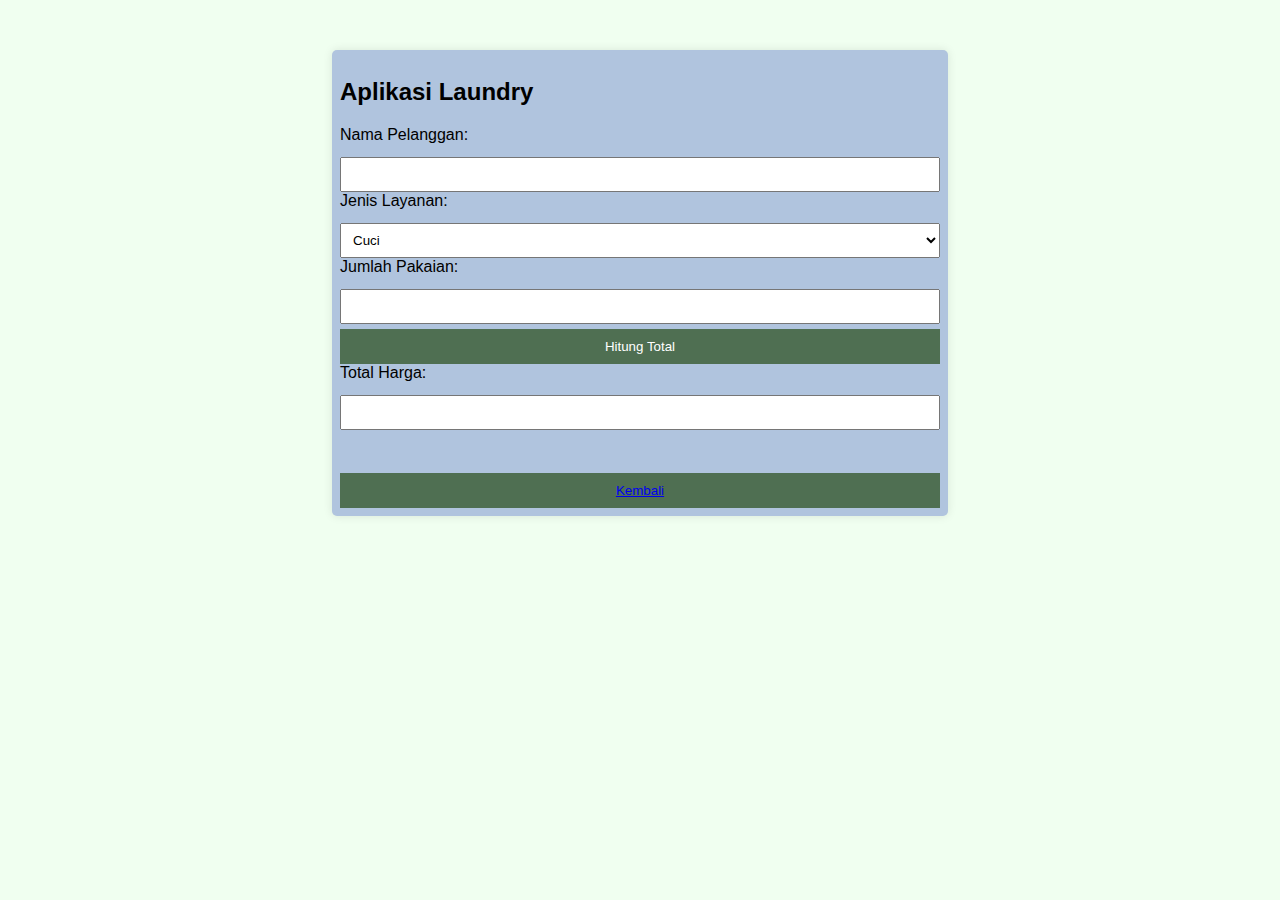
<file: pesan.html>
<!DOCTYPE html>
<html lang="en">

<head>
    <meta charset="UTF-8">
    <meta name="viewport" content="width=device-width, initial-scale=1.0">
    <title>Aplikasi Laundry</title>
    <link rel="stylesheet" type="text/css" href="assets/css/styles.css">
    <link rel="manifest" href="manifest.json">
</head>

<body>
    <div class="container">
        <h2>Aplikasi Laundry</h2>

        <form id="laundryForm">
            <label for="customerName">Nama Pelanggan:</label>
            <input type="text" id="customerName" name="customerName" required>

            <label for="serviceType">Jenis Layanan:</label>
            <select id="serviceType" name="serviceType" required>
                <option value="cuci">Cuci</option>
                <option value="setrika">Setrika</option>
                <option value="komplit">Cuci dan Setrika</option>
            </select>

            <label for="quantity">Jumlah Pakaian:</label>
            <input type="number" id="quantity" name="quantity" required>

            <button type="button" onclick="calculateTotal()">Hitung Total</button>

            <label for="total">Total Harga:</label>
            <input type="text" id="total" name="total" readonly>
        </form><br>

        <button><a href="index.html" class="button">Kembali</a></button>
    </div>

    <script src="assets/js/register.js"></script>
    <script src="assets/js/script.js"></script>
</body>

</html>
</file>
<file: assets/css/styles.css>
body {
  font-family: Arial, sans-serif;
  background-color: rgb(240, 255, 240);
}

.container {
  padding: 8px;
  width: 50%;
  max-width: 600px;
  margin: 50px auto;
  background-color:rgb(176, 196, 222);
  border-radius: 5px;
  box-shadow: 0 0 10px rgba(0, 0, 0, 0.1);
}

form {
  margin-bottom: 20px;
}

label {
  display: block;
  margin-bottom: 8px;
}

input,
select,
button {
  padding: 8px;
  width: 100%;
  box-sizing: border-box;
  margin-top: 5px;
}

button {
  padding: 10px;
  background-color: #4F6F52;
  color: #fff;
  border: none;
  cursor: pointer;
}

button:hover {
  background-color: rgb(60, 179, 113);
}
</file>
